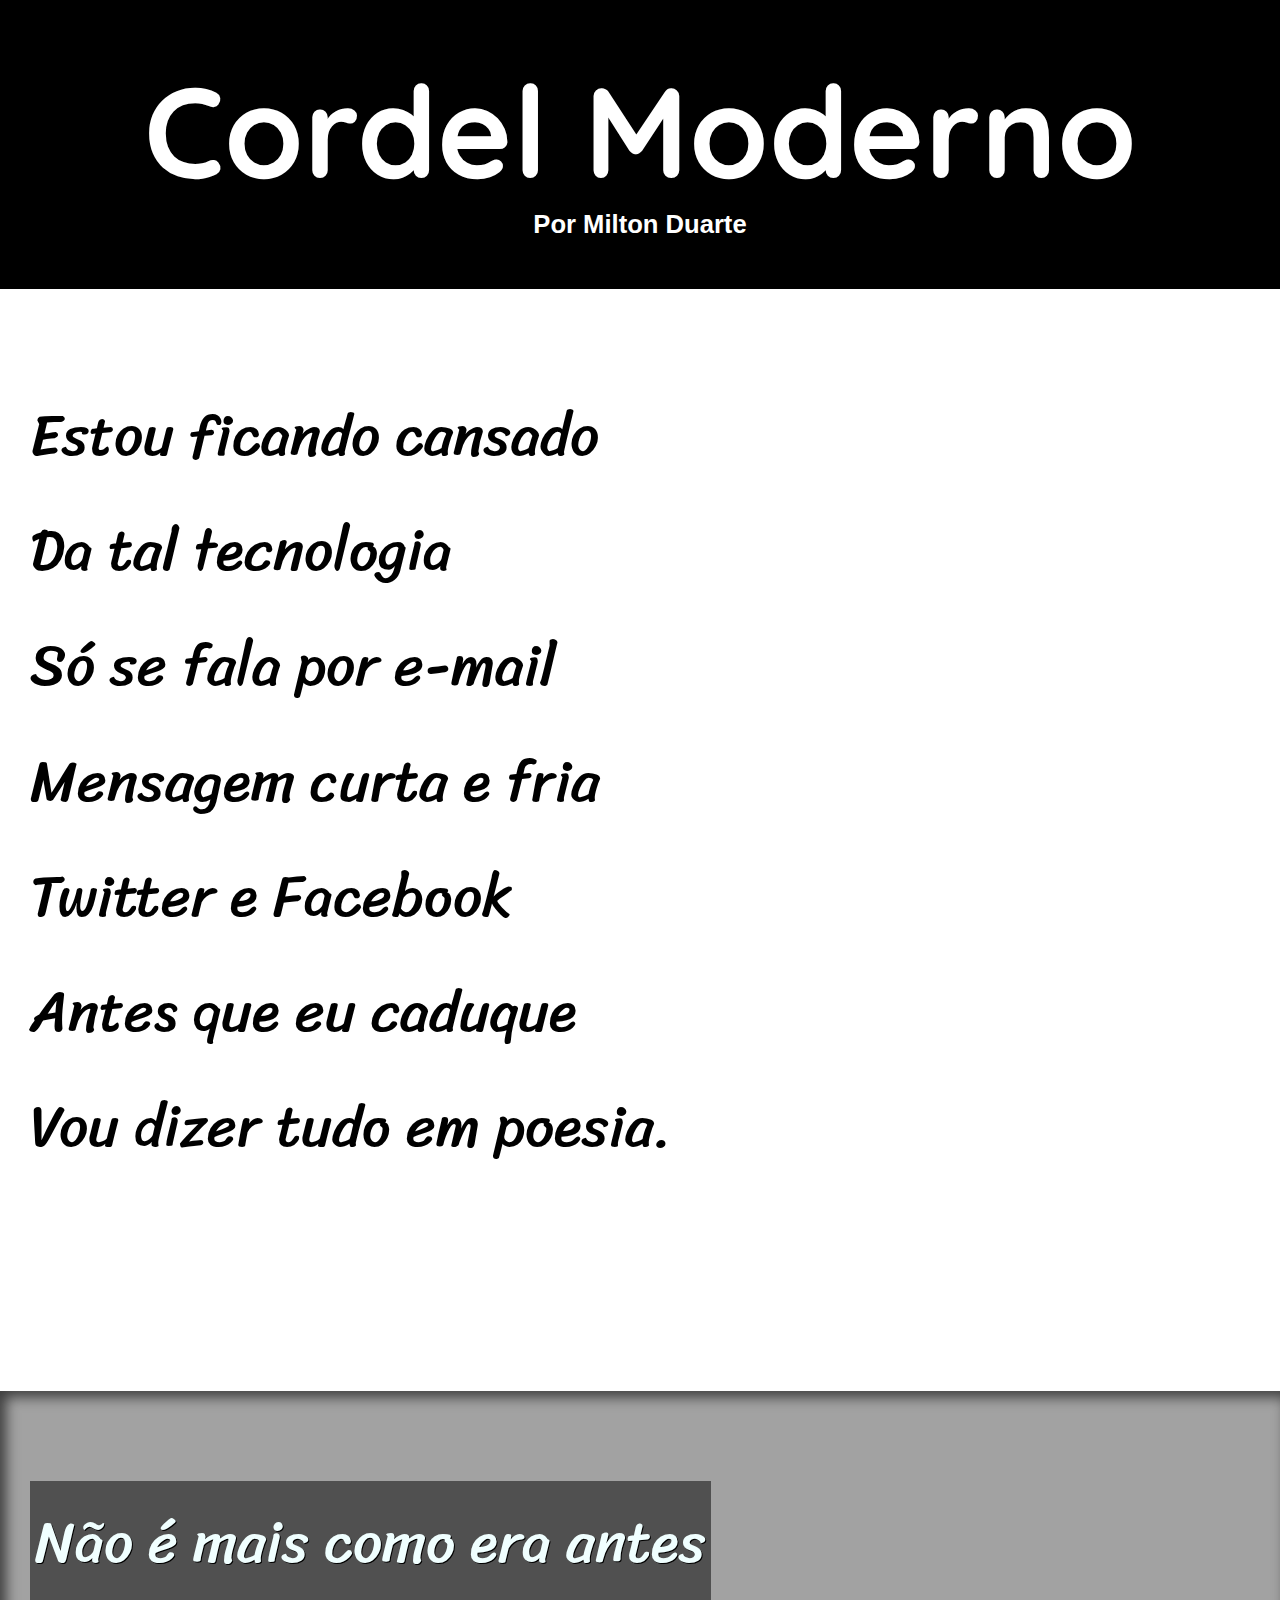
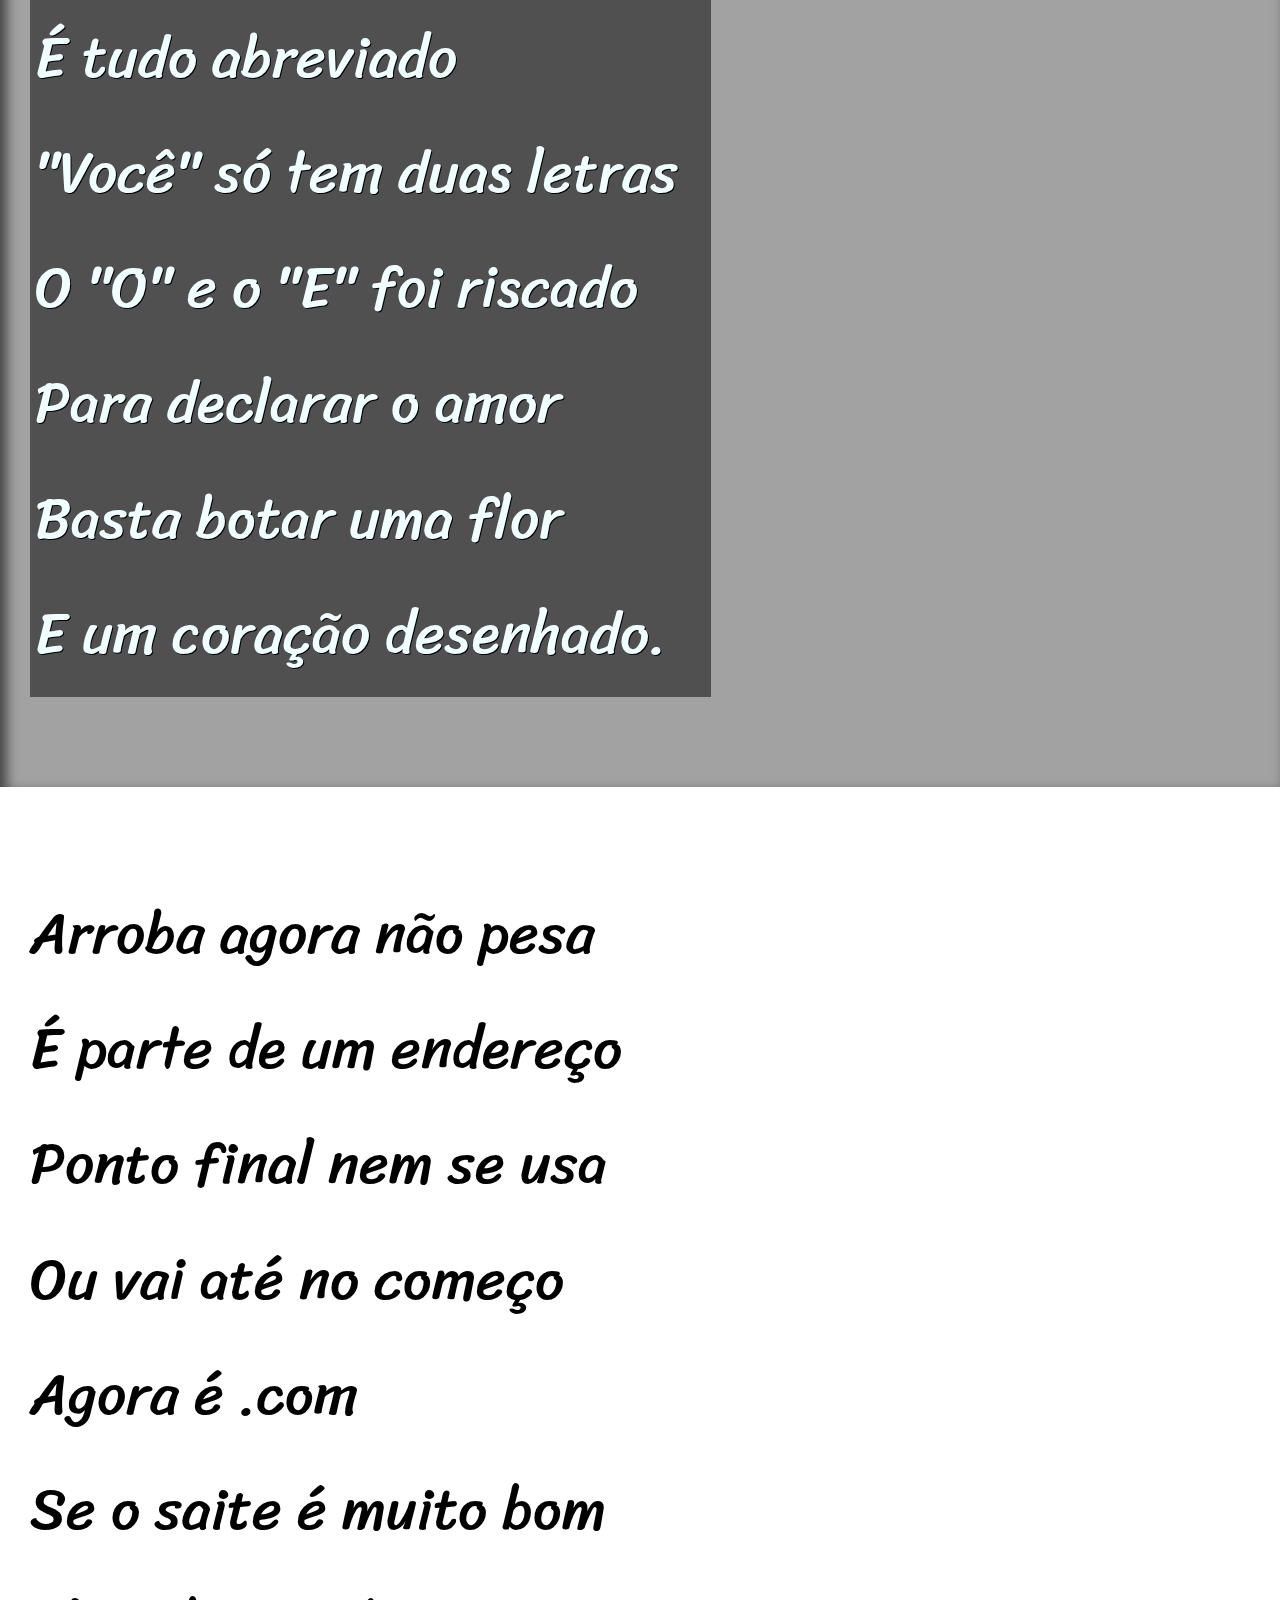
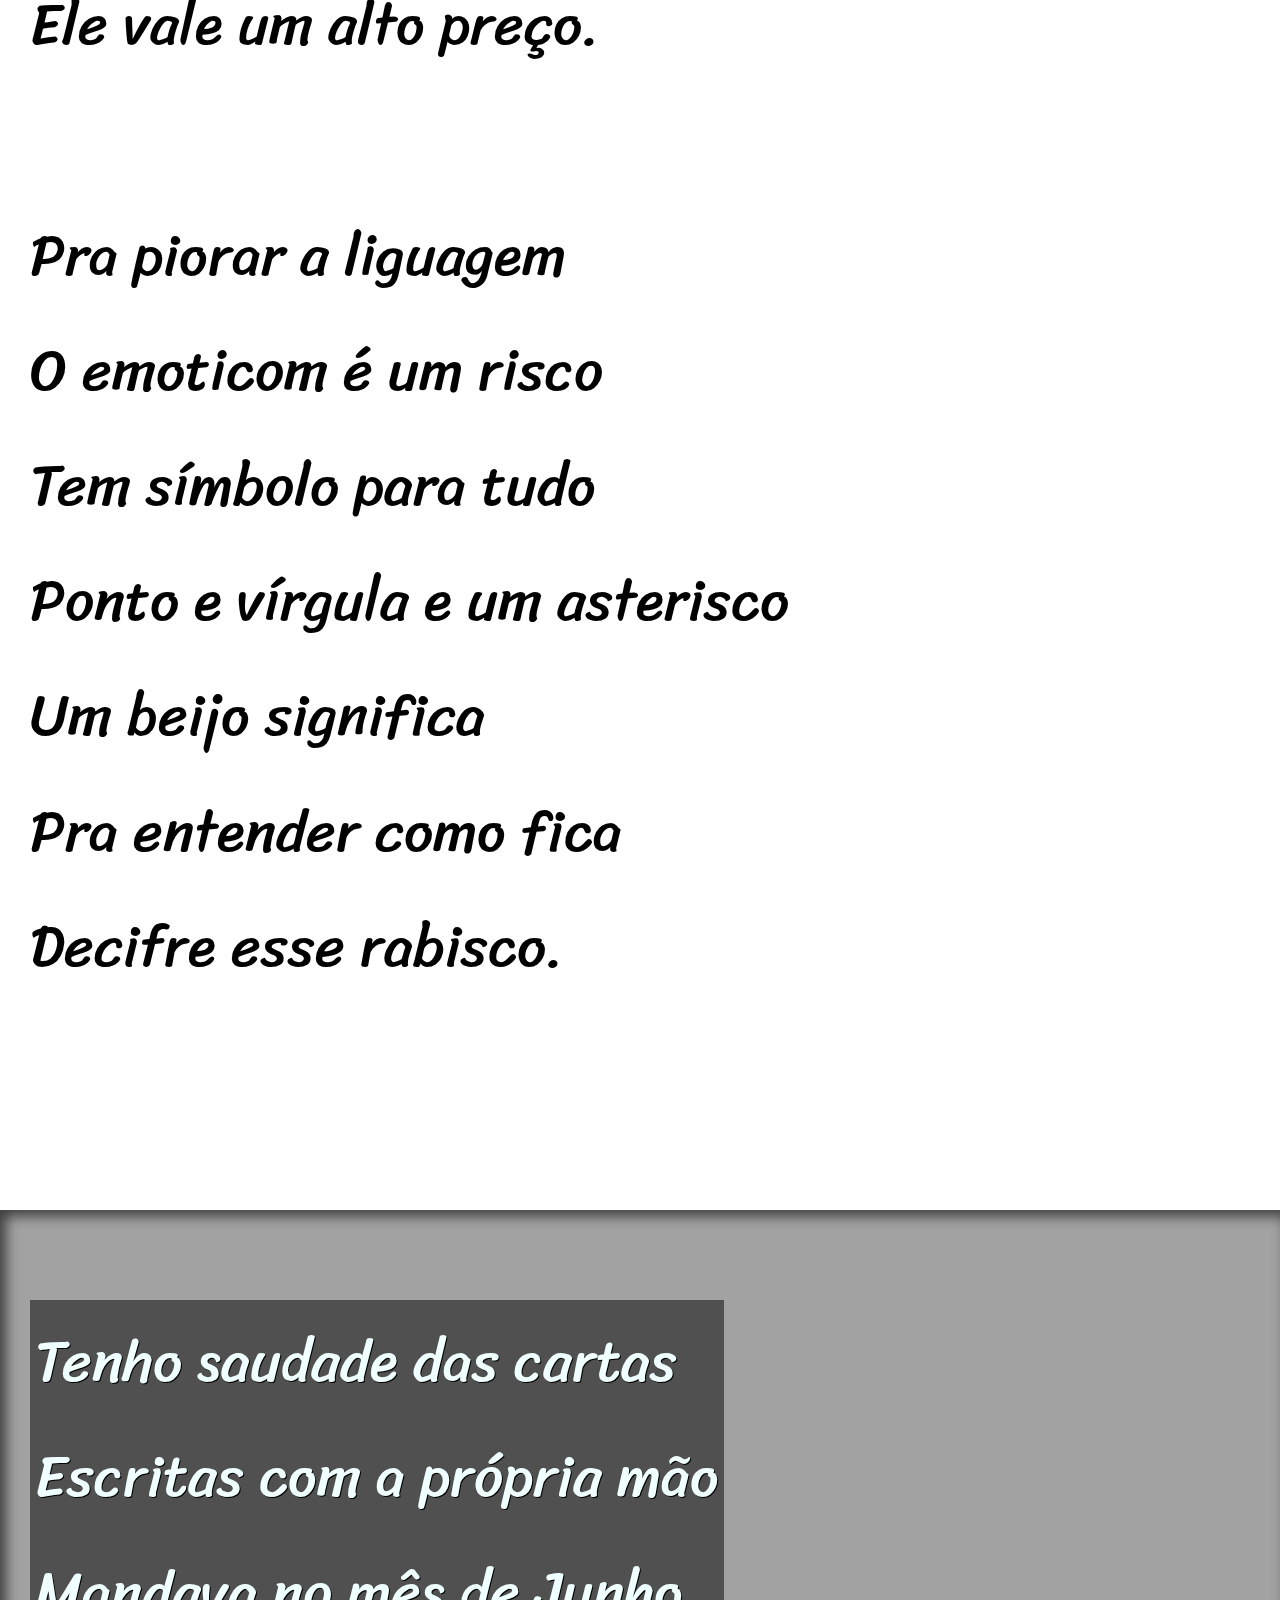
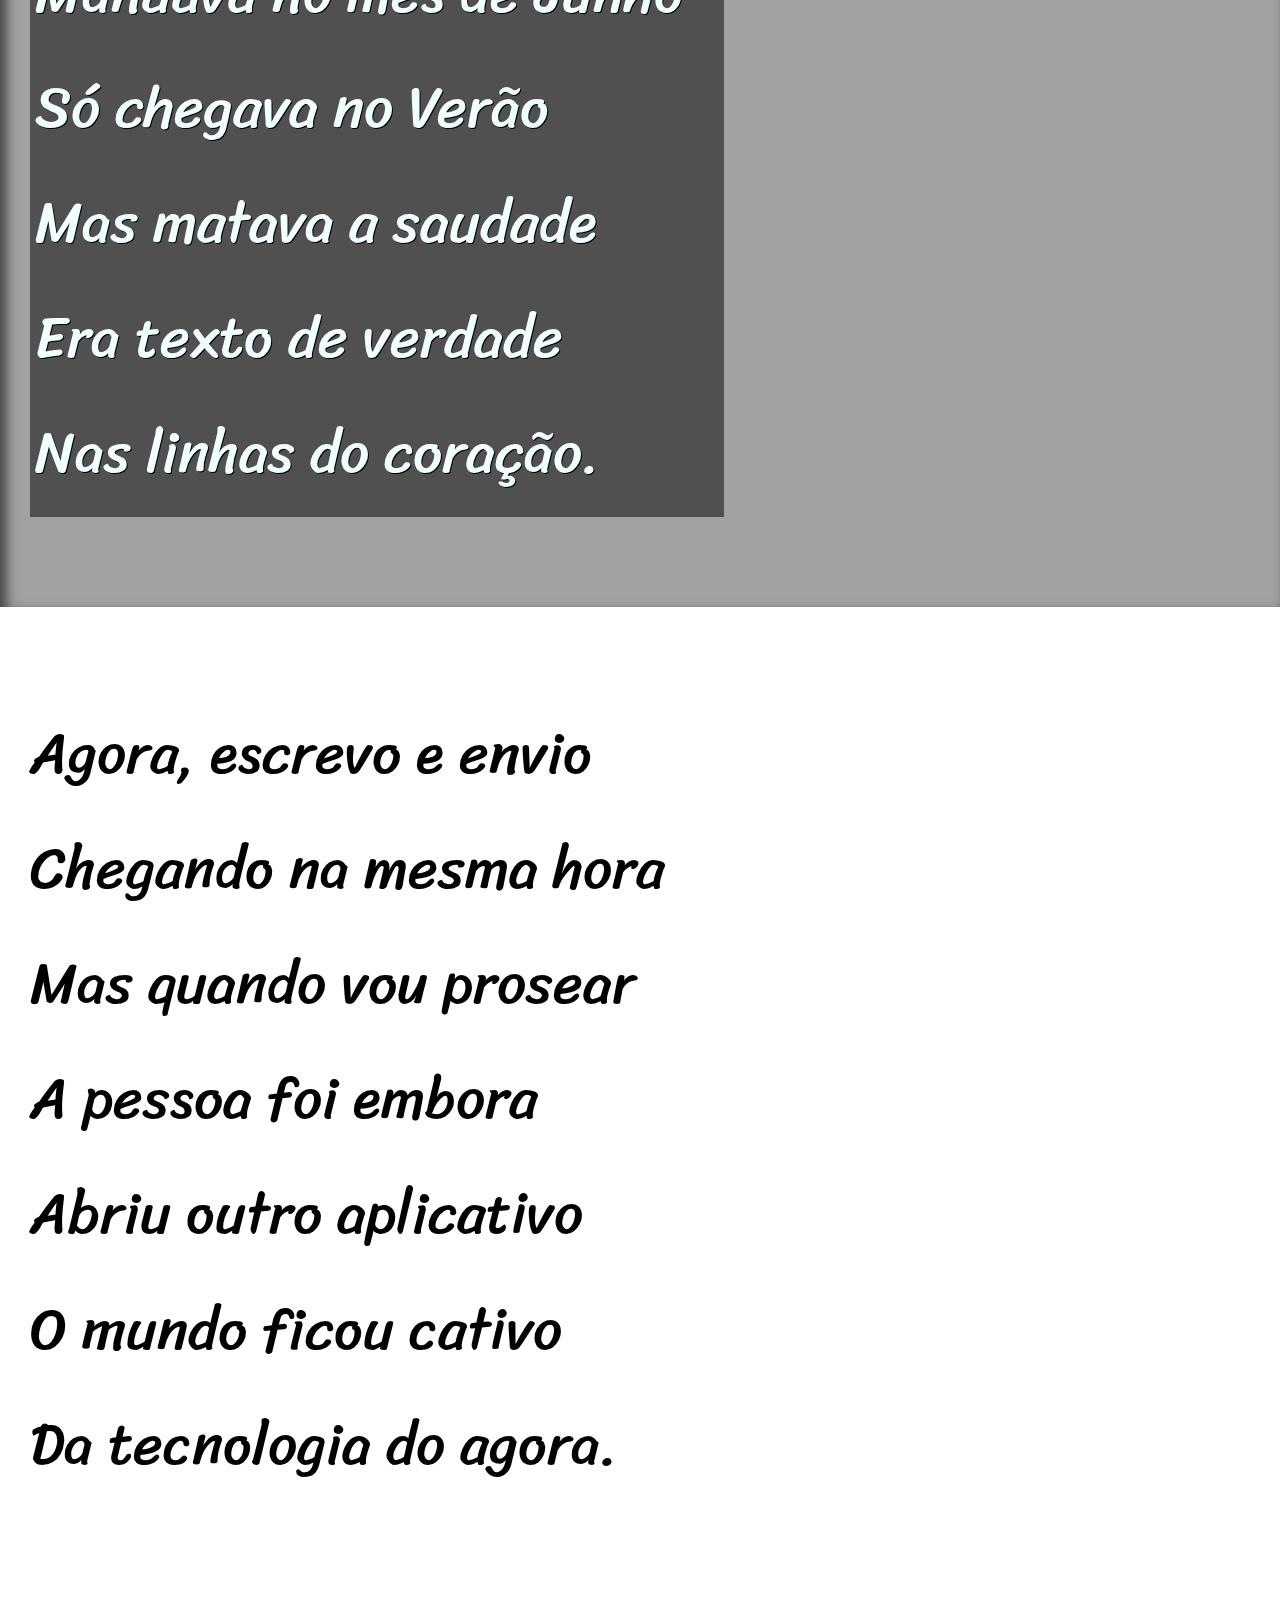
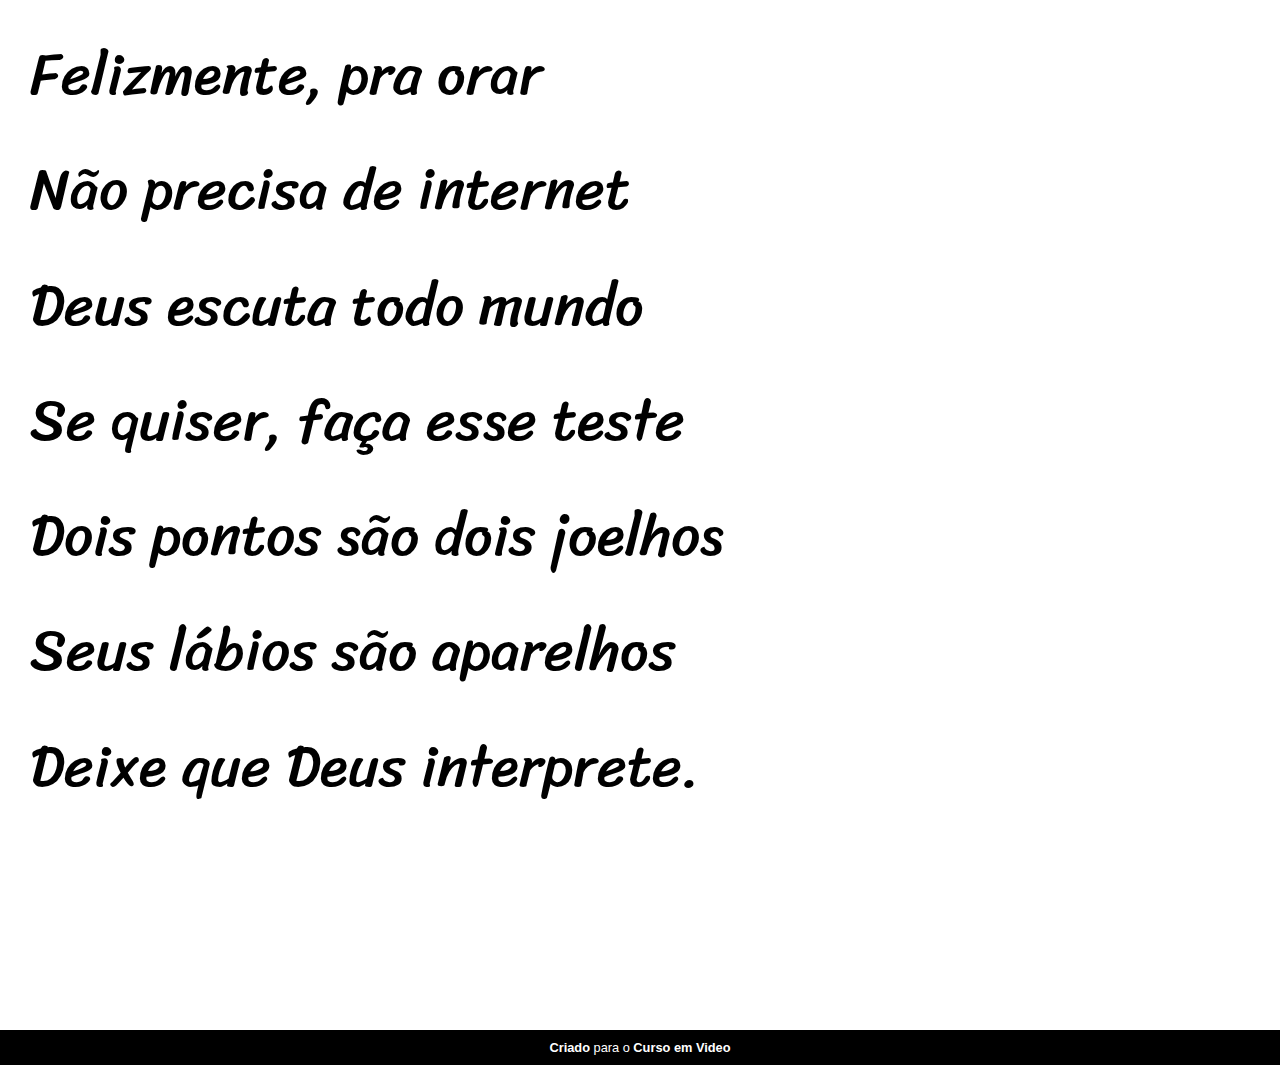
<file: cap20/imagens/index.html>
<!DOCTYPE html>
<html lang="pt-br">
<head>
    <meta charset="UTF-8">
    <meta name="viewport" content="width=device-width, initial-scale=1.0">
    <title>Cordel Moderno</title>
    <link rel="stylesheet" href="estilo/style.css">
      
</head>
<body>
    <header>
        <h1>Cordel Moderno</h1>
        <p><a href="https://www.recantodasletras.com.br/poesias/3186743" target="_blank">Por Milton Duarte</a></p>
        
    </header>

    <section class="normal">
        <p>
            Estou ficando cansado <br>
            Da tal tecnologia <br>
            Só se fala por e-mail<br>
            Mensagem curta e fria<br>
            Twitter e Facebook<br>
            Antes que eu caduque<br>
            Vou dizer tudo em poesia.
        </p>
    </section>

  

    <section class="imagem" id="img01">
        <p>
            Não é mais como era antes <br>
            É tudo abreviado <br>
            "Você" só tem duas letras<br>
            O "O" e o "E" foi riscado<br>
            Para declarar o amor<br>
            Basta botar uma flor<br>
            E um coração desenhado.
        </p>
    </section>

  

    <section class="normal">
        <p>
            Arroba agora não pesa <br>
            É parte de um endereço <br>
            Ponto final nem se usa <br>
            Ou vai até no começo <br>
            Agora é .com <br>
            Se o saite é muito bom <br>
            Ele vale um alto preço. 
        </p>
        
        <p>
            Pra piorar a liguagem <br>
            O emoticom é um risco <br>
            Tem símbolo para tudo <br>
            Ponto e vírgula e um asterisco <br>
            Um beijo significa <br>
            Pra entender como fica <br>
            Decifre esse rabisco. 
        </p>
    </section>


    <section class="imagem" id="img02" >
        <p>
            Tenho saudade das cartas<br>
            Escritas com a própria mão<br>
            Mandava no mês de Junho<br>
            Só chegava no Verão<br>
            Mas matava a saudade<br>
            Era texto de verdade<br>
            Nas linhas do coração.
        </p>
    </section>

    

    <section class="normal">
        <p>
            Agora, escrevo e envio<br>
            Chegando na mesma hora<br>
            Mas quando vou prosear<br>
            A pessoa foi embora<br>
            Abriu outro aplicativo<br>
            O mundo ficou cativo<br>
            Da tecnologia do agora.
            
        </p>

        <p>
            Felizmente, pra orar<br>
            Não precisa de internet<br>
            Deus escuta todo mundo<br>
            Se quiser, faça esse teste<br>
            Dois pontos são dois joelhos<br>
            Seus lábios são aparelhos<br>
            Deixe que Deus interprete.
        </p>
    </section>

    <footer> 
      <p>
        <a href="https://github.com/darveiro/projeto-cordel" target="_blank">Criado</a> para o <a href="https://github.com/gustavoguanabara" target="_blank">Curso em Video</a>
      </p>
        
    </footer>
</body>
</html>
</file>
<file: cap20/imagens/estilo/style.css>
@charset "UTF-8";

@import url('https://fonts.googleapis.com/css2?family=Edu+VIC+WA+NT+Hand:wght@400..700&family=League+Script&family=Passion+One:wght@400;700;900&family=Quicksand:wght@300..700&family=Titillium+Web:ital,wght@0,200;0,300;0,400;0,600;0,700;0,900;1,200;1,300;1,400;1,600;1,700&display=swap');

@import url('https://fonts.googleapis.com/css2?family=Edu+VIC+WA+NT+Hand:wght@400..700&family=League+Script&family=Passion+One:wght@400;700;900&family=Quicksand:wght@300..700&family=Titillium+Web:ital,wght@0,200;0,300;0,400;0,600;0,700;0,900;1,200;1,300;1,400;1,600;1,700&display=swap');

@import url('https://fonts.googleapis.com/css2?family=Edu+VIC+WA+NT+Hand:wght@400..700&family=League+Script&family=Passion+One:wght@400;700;900&family=Quicksand:wght@300..700&family=Sriracha&family=Titillium+Web:ital,wght@0,200;0,300;0,400;0,600;0,700;0,900;1,200;1,300;1,400;1,600;1,700&display=swap');




:root {
    --fonte1:Verdana, Geneva, Tahoma, sans-serif;
    --fonte2:"Quicksand", sans-serif;
    --fonte3: "Sriracha", cursive;
}

*{
    margin: 0px;
    padding: 0px;
  
    
}

html, body {
    font-family:var(--fonte1);
    font-size: 5em;
    min-height: 100vh;
    background-color: dark;
}

header{
    background-color: black;
    color: white;
    text-align: center;
    font-size: 2vw;
}
header > h1 {
    font-family: var(--fonte2);
    padding-top: 50px;
    font-size: 10vw;
}

header > p {
padding-bottom: 50px;
}
 a {
    color: white;
    text-decoration: none;
    font-weight: bolder;
 }
 a:hover {
    text-decoration: underline;
 }

section {
    font-family: var(--fonte3);
    padding-top: 10vh;
    padding-bottom: 10vh;
    line-height: 2em;
    padding-left: 30px;
    font-size: 4.5vw;
}

section > p {
    padding-bottom: 2em;
}

section#img01 {
background-image: url(../background001.jpg);
background-position: right, center;

}

section#img02 {
    background-image: url(../background002.jpg);
    background-position: right, center;
}
section.normal {
    background-color: white;
    color: black;
}

section.imagem {
    background-color: rgba(0, 0, 0, 0.363);
    color: azure;
    box-shadow: inset 6px 6px 13px 0px rgba(0, 0, 0, 0.623) ;
    background-size:cover ;
    background-attachment: fixed;
}

section.imagem >p {
    display: inline-block;
    padding: 5px;   
    background-color: rgba(0, 0, 0, 0.507);
    text-shadow: 1px 1px 0px black
    
}


 footer {
    background-color: black;
    color: white;
    text-align: center;
    padding: 10px;
    font-size: 1vw;
 }
</file>
